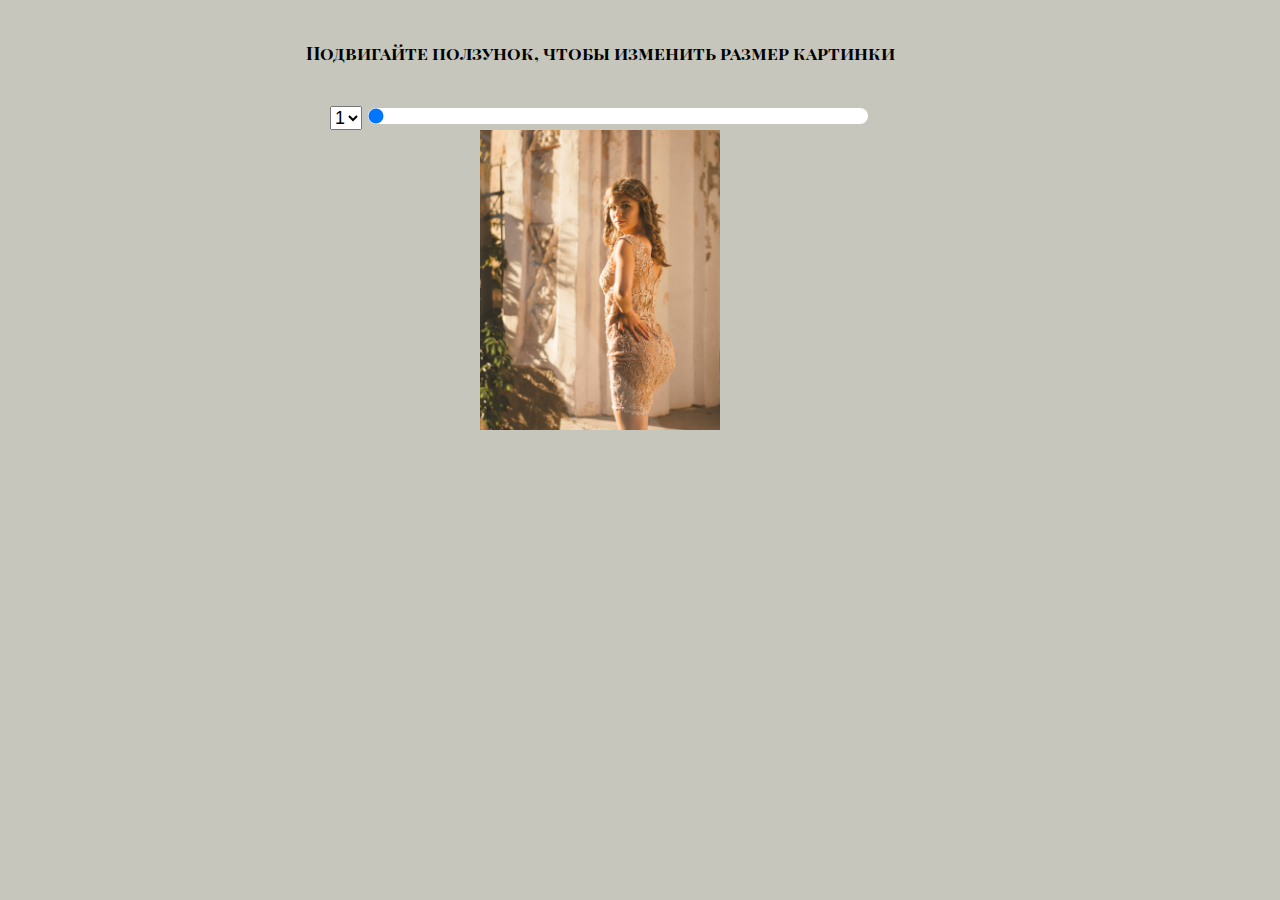
<file: js/index-js.html>
<!DOCTYPE html>
<html lang="en">
<head>
    <meta charset="UTF-8">
    <meta name="viewport" content="width=device-width, initial-scale=1.0">
    <link rel="stylesheet" href="style-js.css"/>
    <link href="https://fonts.googleapis.com/css2?family=Playfair+Display+SC:wght@400;900&amp;display=swap" rel="stylesheet">
    <title>JS</title>
    <script type="text/javascript">
    function setImage() {
        var e = document.getElementById('mySelect');
        document.getElementById('myImage').src = e.options[e.selectedIndex].value;
    }

    function resizeImage() {
        var image = document.getElementById('img-wrapper'),
        ranger = document.getElementById('mySlider');
        image.style.width = 200*(mySlider.value / 1)+'px';
    }
        </script>
</head>
<body>
        <br>
        <p id="log"><b>Подвигайте ползунок, чтобы изменить размер картинки</b></p>
        <br>
        <form id="photoChange" onsubmit="logSubmit(); return false">

        <select id="mySelect" onchange="setImage();">
            <option value="./image/1.jpg">1</option>
            <option value="./image/2.jpg">2</option>
            <option value="./image/3.jpg">3</option>
            <option value="./image/4.jpg">4</option>
            <option value="./image/5.jpg">5</option>
            <option value="./image/6.jpg">6</option>
          </select>
          
          <input id="mySlider" type="range" min="1" max="5" value="1" step="1" onchange="resizeImage();" style="width:500px;">
          
          <div id="img-wrapper" 
          style="display: flex;margin-left: auto; margin-right: auto;width:20%; height:20%;">
            <img src="./image/1.jpg" alt="My Image!" id="myImage" style="width:100%; height:1005;" />
          </div>
        </div>
</body>
</html>
</file>
<file: js/style-js.css>
* {
    box-sizing: border-box;
    font-size: 25px;
    font-size: 1.4vw;
}
body {
    margin: 0 auto;
    max-width: 1200px;
    background-color: #c6c6bc;
    text-align: center;
    font-family: 'Playfair Display SC', serif;
    color: black;
    padding: 0;
    margin: 0;
    border: 0;
    outline: 0;
}
a {
    text-decoration: none;
}
header {
    max-width: 100%;
    float: left;
    margin-left: 15%;
    margin-right: 15%;
}
h1{
    text-align: center;
    font-style: italic;
    font-size: 25px;
    font-size: 2vw;
}
.blocks{
    display: block;
    align-items: center;
    width: 20%;
    margin-left: 40%;
    margin-right: 40%;
}
.slider{
    position: relative;
    padding: 2%;
}
output{
    position: absolute;
    color: white;
    padding: 5px 10px;
    border-radius: 50%;
    top: 0px;
    background-color: black;
}
#mySlider{
    background: white;
    align-items: center;
    width: 200vh;
    -webkit-appearance: none;
    outline: none;
    border-radius: 10px;
}

.button{
    font-family: 'Playfair Display SC', serif;
    color: black;
    font-weight: 900;
    background-color: white;
    padding: 5px;
    margin: 10px;
}
.middle {
    float: left;
    margin-top: 5%;
    margin-left: 15%;
    margin-right: 15%;
}
</file>
